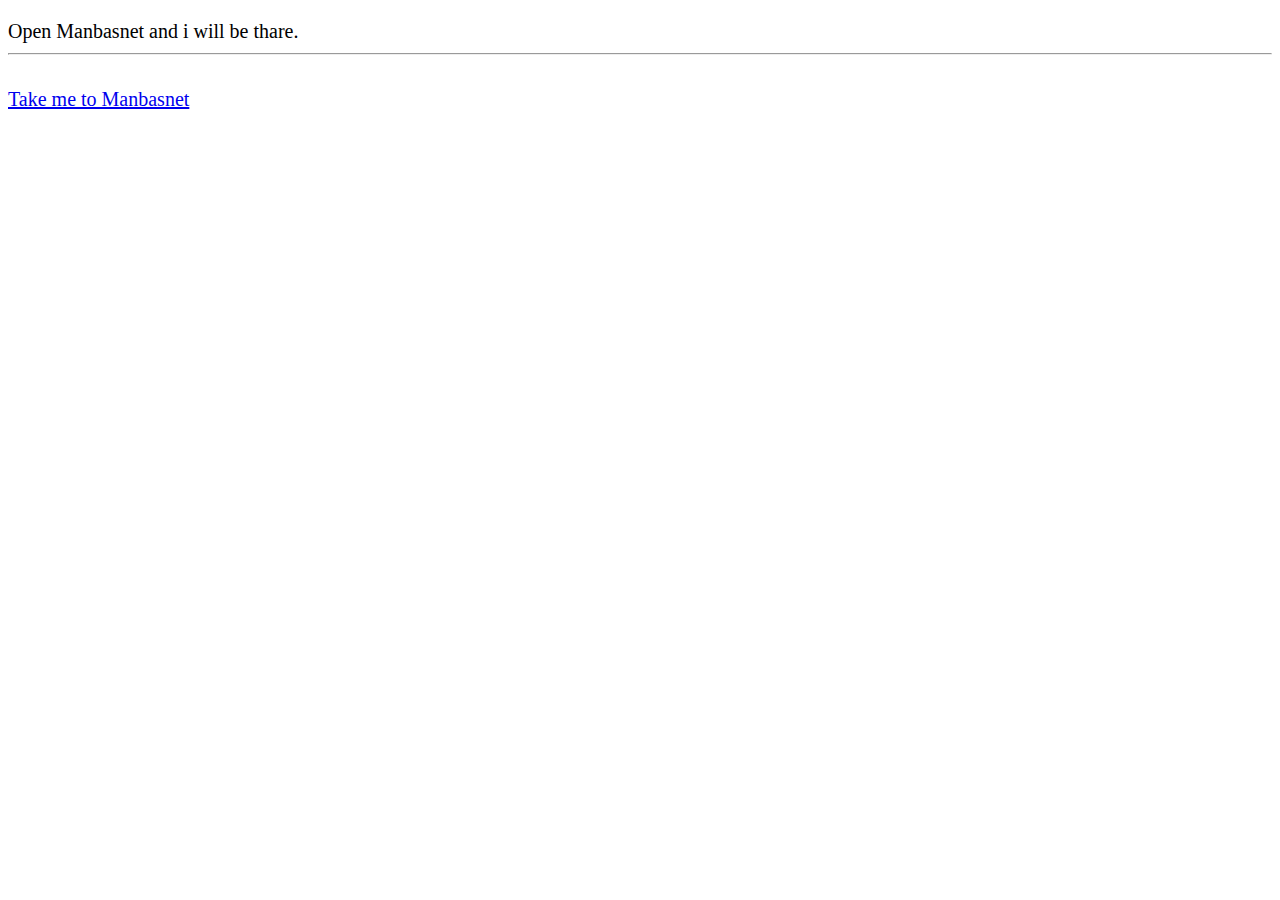
<file: index.html>
<!DOCTYPE html>
<html class="js consumer" lang="en" id="win">
	<head>
		<meta http-equiv="Content-Type" content="text/html; charset=UTF-8">
		<meta charset="utf-8">
		<meta content="initial-scale=1, minimum-scale=1, width=device-width" name="viewport">
		<meta content="Google Chrome is a browser that combines a minimal design with sophisticated technology to make the web faster, safer, and easier." name="description">
		<title> Chrome Browser </title>
	
		<!-- js -->
		<script src="jquery-1.10.2.min.js"></script>

		<!-- css -->
		<link href="https://fonts.googleapis.com/css?family=Open+Sans:300,400,600,700&subset=latin" rel="stylesheet">
		<link href="https://www.google.com/intl/en/chrome/assets/common/css/chrome.min.css" rel="stylesheet">
		<link rel="stylesheet" href="plugin.css">
	</head>
	<body class="" id="grid">
		<div class="browser-landing" id="main">
			<div class="compact marquee">
				<div id="info" style="visibility: visible;">
					<p id="info_start" style="display: inline;">
						Open Manbasnet and i will be thare.
					</p>
					<br>
					<hr>
					<br>
					<a target="_blank" href="http://cms.education.gov.il/EducationCMS/Applications/MBS/Default.htm">Take me to Manbasnet</a>
				</div>
			</div>
		</div>
		<!-- <footer>
		<a target="_blank" href="popup.html" class="aa">View extension page.</a>
		</footer> -->
		<!-- <form>
			<input name="tf_addr" id="tf_addr0" type="button" value="imput_0" onkeydown="console.log('onkeydown0')" onkeyup="console.log('onkeyup0')" onchange="console.log('onchange0')" onclick="console.log('onclick0')" onkeypress="console.log('onkeypress0')">
			<input name="tf_addr" id="tf_addr1" type="text" onkeydown="console.log('onkeydown1')" onkeyup="console.log('onkeyup1')" onchange="console.log('onchange1')" onclick="console.log('onclick1')" onkeypress="console.log('onkeypress1')">
			<input name="tf_addr" id="tf_addr2" type="text" onkeydown="console.log('onkeydown2')" onkeyup="console.log('onkeyup2')" onchange="console.log('onchange2')" onclick="console.log('onclick2')" onkeypress="console.log('onkeypress2')">
		</form> -->
		
		<script type="text/javascript">
			//$("#tf_addr").val("55");
			//var tags = document.getElementsByTagName("input");
			//debugger;
			//for(i=0; i<tags.length; i++){
				//tags[i].onchange();
				//console.log(this.val());
			//}
			//console.log($("#tf_addr").val());
			//$("#tf_addr").keydown();
			//$("#tf_addr").keyup();
			//$("input").change();
			//$("#tf_addr").click();
			//$("#tf_addr").keypress();
		</script>
</html>
</file>
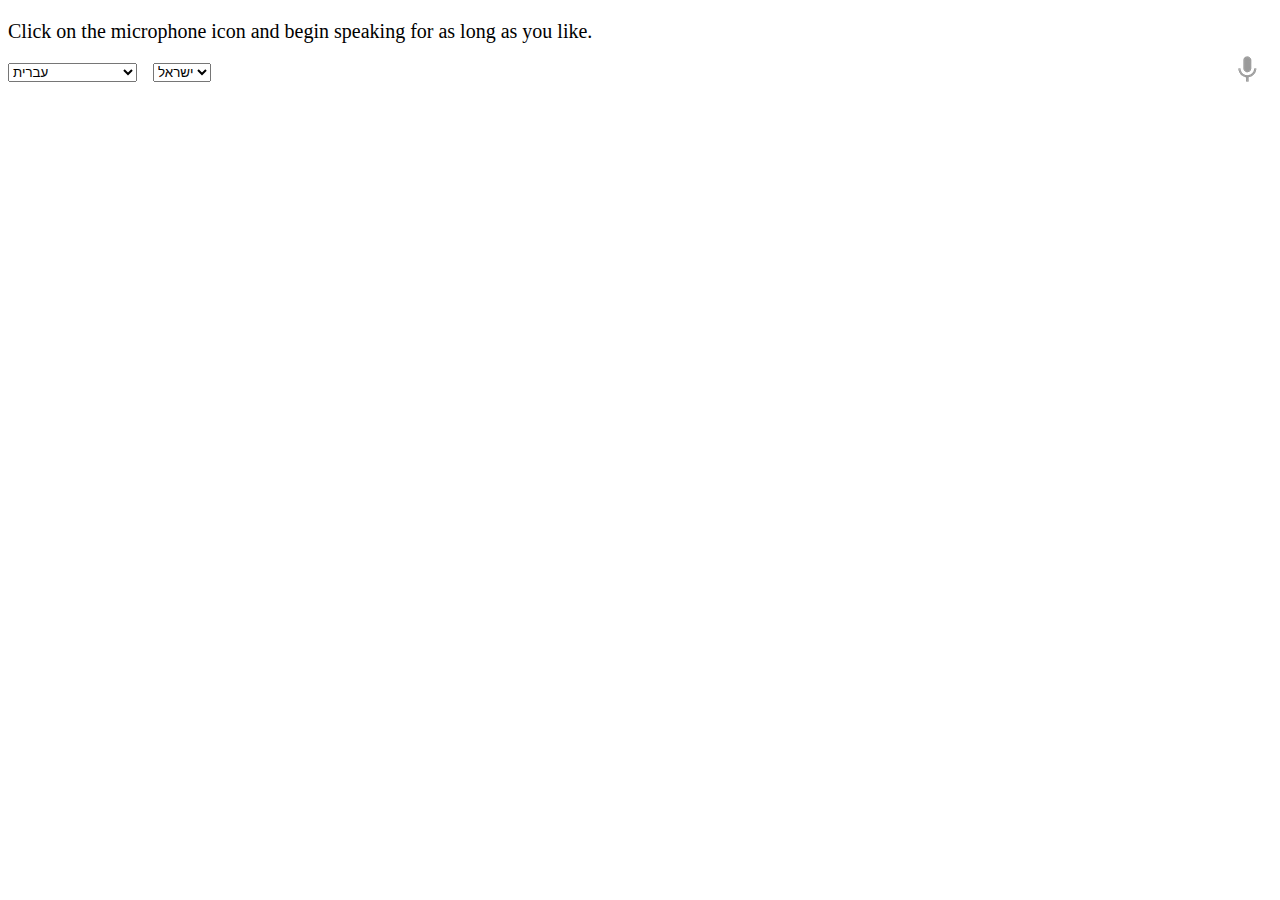
<file: -popup.html>
<!DOCTYPE html>
<!-- saved from url=(0055)https://www.google.com/intl/en/chrome/demos/speech.html -->
<html class="js consumer" lang="en" id="win">
	<head>
		<meta http-equiv="Content-Type" content="text/html; charset=UTF-8">
		<meta charset="utf-8">
		<meta content="initial-scale=1, minimum-scale=1, width=device-width" name="viewport">
		<meta content="Google Chrome is a browser that combines a minimal design with sophisticated technology to make the web faster, safer, and easier." name="description">
		<title> Chrome Browser </title>
	
		<!-- js -->
		<script src="jquery-1.10.2.min.js"></script>
		<script src="-popup.js"></script>
		
		<!-- ico -->
		<!-- <link href="https://www.google.com/images/icons/product/chrome-32.png" rel="icon" type="image/ico"> -->
		
		<!-- css -->
		<link href="https://fonts.googleapis.com/css?family=Open+Sans:300,400,600,700&subset=latin" rel="stylesheet">
		<link href="https://www.google.com/intl/en/chrome/assets/common/css/chrome.min.css" rel="stylesheet">
		<link rel="stylesheet" href="plugin.css">
		
	</head>
	<body class="" id="grid">
		<div class="browser-landing" id="main">
			<div class="compact marquee">
				<div id="info" style="visibility: visible;">
					<p id="info_start" style="display: inline;">
						Click on the microphone icon and begin speaking for as long as you like.
					</p>
					<p id="info_speak_now" style="display: none;">
						Speak now.
					</p>
					<p id="info_no_speech" style="display: none;">
						No speech was detected. You may need to adjust your <a href="https://support.google.com/chrome/bin/answer.py?hl=en&answer=1407892">microphone
						settings</a>.
					</p>
					<p id="info_no_microphone" style="display: none;">
						No microphone was found. Ensure that a microphone is installed and that
						<a href="https://support.google.com/chrome/bin/answer.py?hl=en&answer=1407892"> microphone settings</a> are configured correctly.
					</p>
					<p id="info_allow" style="display: none;">
						Click the "Allow" button above to enable your microphone.
					</p>
					<p id="info_denied" style="display: none;">
						Permission to use microphone was denied.
					</p>
					<p id="info_blocked" style="display: none;">
						Permission to use microphone is blocked. To change, go to
						chrome://settings/contentExceptions#media-stream
					</p>
					<p id="info_upgrade" style="display: none;">
						Web Speech API is not supported by this browser. Upgrade to <a href="https://www.google.com/chrome">Chrome</a> version 25 or later.
					</p>
				</div>
				<div id="div_start">
					<button id="start_button" style="display: inline-block;"><img alt="Start" id="start_img" src="mic.gif">
					</button>
				</div>

				<div class="compact marquee" id="div_language">
					<select id="select_language" onchange="updateCountry()">
						<option value="0">Afrikaans</option>
						<option value="1">Bahasa Indonesia</option>
						<option value="2">Bahasa Melayu</option>
						<option value="3">Català</option>
						<option value="4">Čeština</option>
						<option value="5">Deutsch</option>
						<option value="6">English</option>
						<option value="7">Español</option>
						<option value="8">Euskara</option>
						<option value="9">Français</option>
						<option value="10">Galego</option>
						<option value="11">עברית</option>
						<option value="12">Hrvatski</option>
						<option value="13">IsiZulu</option>
						<option value="14">Íslenska</option>
						<option value="15">Italiano</option>
						<option value="16">Magyar</option>
						<option value="17">Nederlands</option>
						<option value="18">Norsk bokmål</option>
						<option value="19">Polski</option>
						<option value="20">Português</option>
						<option value="21">Română</option>
						<option value="22">Slovenčina</option>
						<option value="23">Suomi</option>
						<option value="24">Svenska</option>
						<option value="25">Türkçe</option>
						<option value="26">български</option>
						<option value="27">Pусский</option>
						<option value="28">Српски</option>
						<option value="29">한국어</option>
						<option value="30">中文</option>
						<option value="31">日本語</option>
						<option value="32">Lingua latīna</option>
					</select>
					&nbsp;&nbsp;
					<select id="select_dialect" style="visibility: visible;">
						<option value="en-AU">Australia</option>
						<option value="en-CA">Canada</option>
						<option value="en-IN">India</option>
						<option value="en-NZ">New Zealand</option>
						<option value="en-ZA">South Africa</option>
						<option value="en-GB">United Kingdom</option>
						<option value="en-US">United States</option>
					</select>
				</div>
			</div>
		</div>
	</body>
</html>
</file>
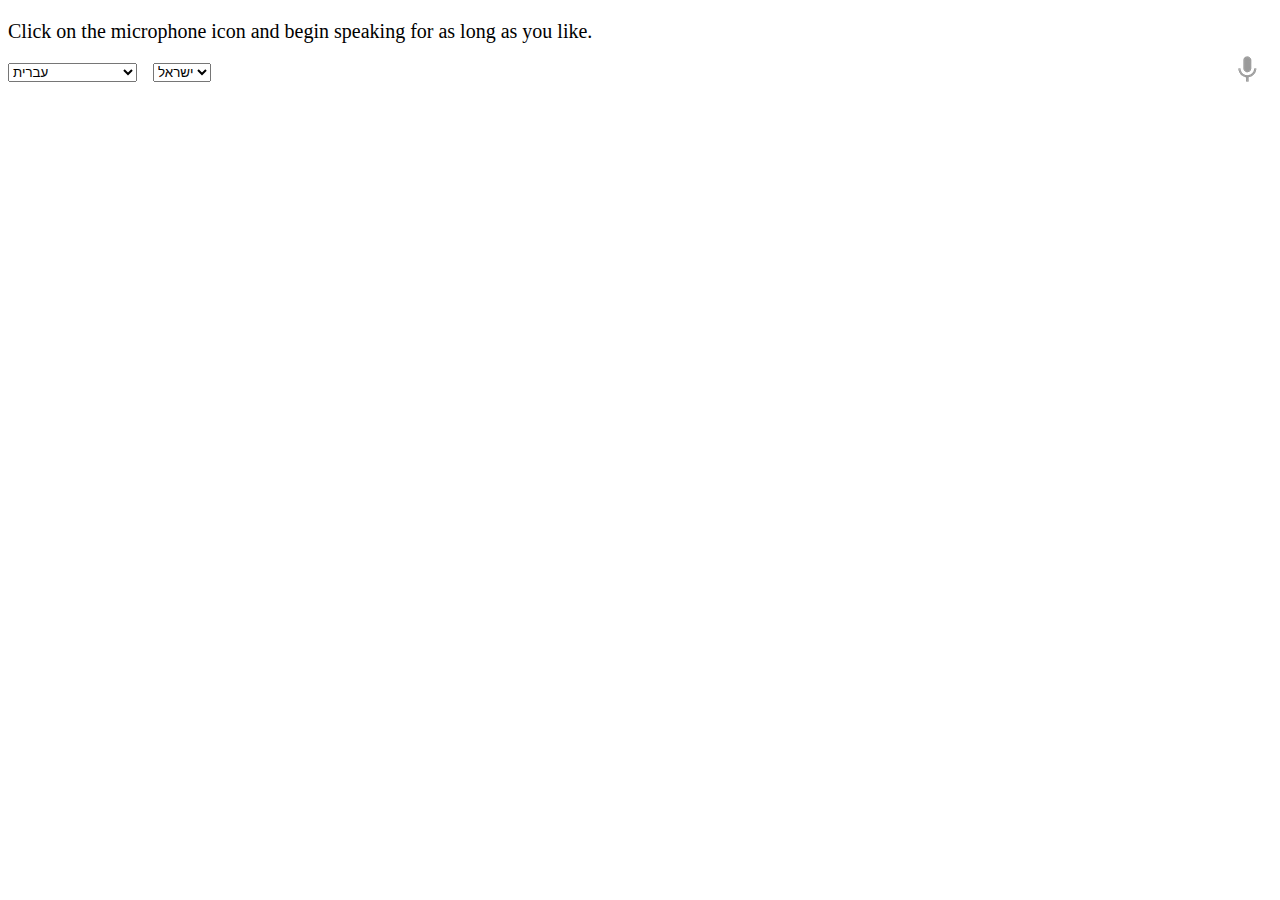
<file: -temp.html>
<!DOCTYPE html>
<!-- saved from url=(0055)https://www.google.com/intl/en/chrome/demos/speech.html -->
<html class="js consumer" lang="en" id="win">
	<head>
		<meta http-equiv="Content-Type" content="text/html; charset=UTF-8">
		<meta charset="utf-8">
		<meta content="initial-scale=1, minimum-scale=1, width=device-width" name="viewport">
		<meta content="Google Chrome is a browser that combines a minimal design with sophisticated technology to make the web faster, safer, and easier." name="description">
		<title> Chrome Browser </title>

		<!-- <link href="https://www.google.com/images/icons/product/chrome-32.png" rel="icon" type="image/ico"> -->
		<link href="https://fonts.googleapis.com/css?family=Open+Sans:300,400,600,700&subset=latin" rel="stylesheet">
		<link href="https://www.google.com/intl/en/chrome/assets/common/css/chrome.min.css" rel="stylesheet">
		<style>
			#info {
				font-size: 20px;
			}
			#div_start {
				float: right;
			}
			#headline {
				text-decoration: none
			}
			#results {
				font-size: 14px;
				font-weight: bold;
				border: 1px solid #ddd;
				padding: 15px;
				text-align: left;
				min-height: 150px;
			}
			#start_button {
				border: 0;
				background-color: transparent;
				padding: 0;
			}
			.interim {
				color: gray;
			}
			.final {
				color: black;
				padding-right: 3px;
			}
			.button {
				display: none;
			}
			.marquee {
				margin: 20px auto;
			}
			#buttons {
				margin: 10px 0;
				position: relative;
				top: -50px;
			}
			#copy {
				margin-top: 20px;
			}
			#copy > div {
				display: none;
				margin: 0 70px;
			}
		</style>
		<style>
			a.c1 {
				font-weight: normal;
			}
		</style>
	</head>
	<body class="" id="grid">
		<div class="browser-landing" id="main">
			<div class="compact marquee">
				<div id="info" style="visibility: visible;">
					<p id="info_start" style="display: inline;">
						Click on the microphone icon and begin speaking for as long as you like.
					</p>
					<p id="info_speak_now" style="display: none;">
						Speak now.
					</p>
					<p id="info_no_speech" style="display: none;">
						No speech was detected. You may need to adjust your <a href="https://support.google.com/chrome/bin/answer.py?hl=en&answer=1407892">microphone
						settings</a>.
					</p>
					<p id="info_no_microphone" style="display: none;">
						No microphone was found. Ensure that a microphone is installed and that
						<a href="https://support.google.com/chrome/bin/answer.py?hl=en&answer=1407892"> microphone settings</a> are configured correctly.
					</p>
					<p id="info_allow" style="display: none;">
						Click the "Allow" button above to enable your microphone.
					</p>
					<p id="info_denied" style="display: none;">
						Permission to use microphone was denied.
					</p>
					<p id="info_blocked" style="display: none;">
						Permission to use microphone is blocked. To change, go to
						chrome://settings/contentExceptions#media-stream
					</p>
					<p id="info_upgrade" style="display: none;">
						Web Speech API is not supported by this browser. Upgrade to <a href="https://www.google.com/chrome">Chrome</a> version 25 or later.
					</p>
				</div>
				<div id="div_start">
					<button id="start_button" onclick="startButton(event)" style="display: inline-block;"><img alt="Start" id="start_img" src="mic.gif">
					</button>
				</div>

				<div class="compact marquee" id="div_language">
					<select id="select_language" onchange="updateCountry()">
						<option value="0">Afrikaans</option>
						<option value="1">Bahasa Indonesia</option>
						<option value="2">Bahasa Melayu</option>
						<option value="3">Català</option>
						<option value="4">Čeština</option>
						<option value="5">Deutsch</option>
						<option value="6">English</option>
						<option value="7">Español</option>
						<option value="8">Euskara</option>
						<option value="9">Français</option>
						<option value="10">Galego</option>
						<option value="11">עברית</option>
						<option value="12">Hrvatski</option>
						<option value="13">IsiZulu</option>
						<option value="14">Íslenska</option>
						<option value="15">Italiano</option>
						<option value="16">Magyar</option>
						<option value="17">Nederlands</option>
						<option value="18">Norsk bokmål</option>
						<option value="19">Polski</option>
						<option value="20">Português</option>
						<option value="21">Română</option>
						<option value="22">Slovenčina</option>
						<option value="23">Suomi</option>
						<option value="24">Svenska</option>
						<option value="25">Türkçe</option>
						<option value="26">български</option>
						<option value="27">Pусский</option>
						<option value="28">Српски</option>
						<option value="29">한국어</option>
						<option value="30">中文</option>
						<option value="31">日本語</option>
						<option value="32">Lingua latīna</option>
					</select>
					&nbsp;&nbsp;
					<select id="select_dialect" style="visibility: visible;">
						<option value="en-AU">Australia</option>
						<option value="en-CA">Canada</option>
						<option value="en-IN">India</option>
						<option value="en-NZ">New Zealand</option>
						<option value="en-ZA">South Africa</option>
						<option value="en-GB">United Kingdom</option>
						<option value="en-US">United States</option>
					</select>
				</div>
			</div>
		</div>

		<script>
			var langs = [
				['Afrikaans', ['af-ZA']],
				['Bahasa Indonesia', ['id-ID']],
				['Bahasa Melayu', ['ms-MY']],
				['Català', ['ca-ES']],
				['Čeština', ['cs-CZ']],
				['Deutsch', ['de-DE']],
				['English', ['en-AU', 'Australia'], ['en-CA', 'Canada'], ['en-IN', 'India'], ['en-NZ', 'New Zealand'], ['en-ZA', 'South Africa'], ['en-GB', 'United Kingdom'], ['en-US', 'United States']],
				['Español', ['es-AR', 'Argentina'], ['es-BO', 'Bolivia'], ['es-CL', 'Chile'], ['es-CO', 'Colombia'], ['es-CR', 'Costa Rica'], ['es-EC', 'Ecuador'], ['es-SV', 'El Salvador'], ['es-ES', 'España'], ['es-US', 'Estados Unidos'], ['es-GT', 'Guatemala'], ['es-HN', 'Honduras'], ['es-MX', 'México'], ['es-NI', 'Nicaragua'], ['es-PA', 'Panamá'], ['es-PY', 'Paraguay'], ['es-PE', 'Perú'], ['es-PR', 'Puerto Rico'], ['es-DO', 'República Dominicana'], ['es-UY', 'Uruguay'], ['es-VE', 'Venezuela']],
				['Euskara', ['eu-ES']],
				['Français', ['fr-FR']],
				['Galego', ['gl-ES']],
				['עברית', ['he', 'ישראל']],
				['Hrvatski', ['hr_HR']],
				['IsiZulu', ['zu-ZA']],
				['Íslenska', ['is-IS']],
				['Italiano', ['it-IT', 'Italia'], ['it-CH', 'Svizzera']],
				['Magyar', ['hu-HU']], ['Nederlands', ['nl-NL']],
				['Norsk bokmål', ['nb-NO']],
				['Polski', ['pl-PL']],
				['Português', ['pt-BR', 'Brasil'], ['pt-PT', 'Portugal']],
				['Română', ['ro-RO']],
				['Slovenčina', ['sk-SK']],
				['Suomi', ['fi-FI']],
				['Svenska', ['sv-SE']],
				['Türkçe', ['tr-TR']],
				['български', ['bg-BG']],
				['Pусский', ['ru-RU']],
				['Српски', ['sr-RS']],
				['한국어', ['ko-KR']],
				['中文', ['cmn-Hans-CN', '普通话 (中国大陆)'], ['cmn-Hans-HK', '普通话 (香港)'], ['cmn-Hant-TW', '中文 (台灣)'], ['yue-Hant-HK', '粵語 (香港)']],
				['日本語', ['ja-JP']],
				['Lingua latīna', ['la']]];
				
			for (var i = 0; i < langs.length; i++) {
				select_language.options[i] = new Option(langs[i][0], i);
			}
			select_language.selectedIndex = 11;
			updateCountry();
			select_dialect.selectedIndex = 0;
			showInfo('info_start');

			function updateCountry() {
				for (var i = select_dialect.options.length - 1; i >= 0; i--) {
					select_dialect.remove(i);
				}
				var list = langs[select_language.selectedIndex];
				for (var i = 1; i < list.length; i++) {
					select_dialect.options.add(new Option(list[i][1], list[i][0]));
				}
				select_dialect.style.visibility = list[1].length == 1 ? 'hidden' : 'visible';
			}

			//var create_email = false;
			var final_transcript = '';
			var recognizing = false;
			var ignore_onend;
			var start_timestamp;
			if (!('webkitSpeechRecognition' in window)) {
				upgrade();
			} else {
				start_button.style.display = 'inline-block';
				var recognition = new webkitSpeechRecognition();
				recognition.continuous = true;
				recognition.interimResults = true;

				recognition.onstart = function() {
					recognizing = true;
					showInfo('info_speak_now');
					start_img.src = 'mic-animate.gif';
				};

				recognition.onerror = function(event) {
					if (event.error == 'no-speech') {
						start_img.src = 'mic.gif';
						showInfo('info_no_speech');
						ignore_onend = true;
					}
					if (event.error == 'audio-capture') {
						start_img.src = 'mic.gif';
						showInfo('info_no_microphone');
						ignore_onend = true;
					}
					if (event.error == 'not-allowed') {
						if (event.timeStamp - start_timestamp < 100) {
							showInfo('info_blocked');
						} else {
							showInfo('info_denied');
						}
						ignore_onend = true;
					}
				};

				recognition.onend = function() {
					recognizing = false;
					if (ignore_onend) {
						return;
					}
					start_img.src = 'mic.gif';
					if (!final_transcript) {
						showInfo('info_start');
						return;
					}
					showInfo('');
					if (window.getSelection) {
						window.getSelection().removeAllRanges();
						var range = document.createRange();
						window.getSelection().addRange(range);
					}
				};

				recognition.onresult = function(event) {
					var interim_transcript = '';
					if ( typeof (event.results) == 'undefined') {
						recognition.onend = null;
						recognition.stop();
						upgrade();
						return;
					}
					for (var i = event.resultIndex; i < event.results.length; ++i) {
						if (event.results[i].isFinal) {
							final_transcript += event.results[i][0].transcript;
						} else {
							interim_transcript += event.results[i][0].transcript;
						}
					}
					final_transcript = capitalize(final_transcript);

					// temp gray
					//final_span.innerHTML = linebreak(final_transcript);
					// static black
					//interim_span.innerHTML = linebreak(interim_transcript);

					if (final_transcript || interim_transcript) {
						showButtons('inline-block');
					}
					console.log(final_transcript);
				};
			}

			function upgrade() {
				start_button.style.visibility = 'hidden';
				showInfo('info_upgrade');
			}

			var two_line = /\n\n/g;
			var one_line = /\n/g;
			function linebreak(s) {
				return s.replace(two_line, '<p></p>').replace(one_line, '<br>');
			}

			var first_char = /\S/;
			function capitalize(s) {
				return s.replace(first_char, function(m) {
					return m.toUpperCase();
				});
			}

			function createEmail() {
				var n = final_transcript.indexOf('\n');
				if (n < 0 || n >= 80) {
					n = 40 + final_transcript.substring(40).indexOf(' ');
				}
				var subject = encodeURI(final_transcript.substring(0, n));
				var body = encodeURI(final_transcript.substring(n + 1));
				window.location.href = 'mailto:?subject=' + subject + '&body=' + body;
				console.log("(createEmail) " + final_transcript);
			}

			function copyButton() {
				if (recognizing) {
					recognizing = false;
					recognition.stop();
				}
				//copy_button.style.display = 'none';
				//copy_info.style.display = 'inline-block';
				showInfo('');
			}

			function emailButton() {
				if (recognizing) {
					create_email = true;
					recognizing = false;
					recognition.stop();
				} else {
					createEmail();
				}
				//email_button.style.display = 'none';
				//email_info.style.display = 'inline-block';
				showInfo('');
			}

			function startButton(event) {
				if (recognizing) {
					recognition.stop();
					return;
				}
				final_transcript = '';
				recognition.lang = select_dialect.value;
				recognition.start();
				ignore_onend = false;
				//final_span.innerHTML = '';
				//interim_span.innerHTML = '';
				start_img.src = 'mic-slash.gif';
				showInfo('info_allow');
				showButtons('none');
				start_timestamp = event.timeStamp;
			}

			function showInfo(s) {
				if (s) {
					for (var child = info.firstChild; child; child = child.nextSibling) {
						if (child.style) {
							child.style.display = child.id == s ? 'inline' : 'none';
						}
					}
					info.style.visibility = 'visible';
				} else {
					info.style.visibility = 'hidden';
				}
			}

			var current_style;
			function showButtons(style) {
				//if (style == current_style) {
				//	return;
				//}
				//current_style = style;
				//copy_button.style.display = style;
				//email_button.style.display = style;
				//copy_info.style.display = 'none';
				//email_info.style.display = 'none';
			}
		</script>

	</body>
</html>
</file>
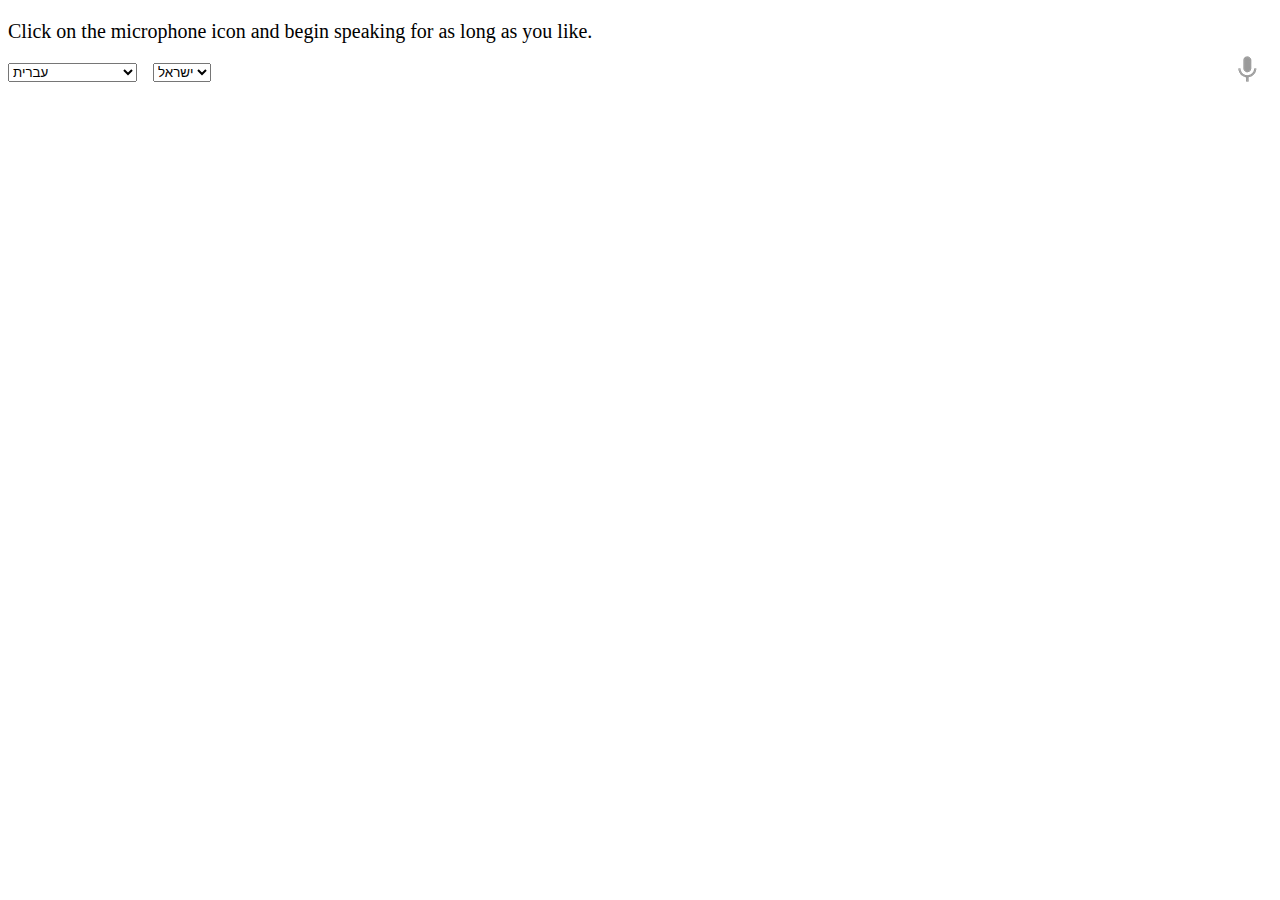
<file: packaged_app/popup.html>
<!DOCTYPE html>
<!-- saved from url=(0055)https://www.google.com/intl/en/chrome/demos/speech.html -->
<html class="js consumer" lang="en" id="win">
	<head>
		<meta http-equiv="Content-Type" content="text/html; charset=UTF-8">
		<meta charset="utf-8">
		<meta content="initial-scale=1, minimum-scale=1, width=device-width" name="viewport">
		<meta content="Google Chrome is a browser that combines a minimal design with sophisticated technology to make the web faster, safer, and easier." name="description">
		<title> Chrome Browser </title>
	
		<!-- js -->
		<script src="jquery-1.10.2.min.js"></script>
		<script src="popup.js"></script>
		
		<!-- ico -->
		<!-- <link href="https://www.google.com/images/icons/product/chrome-32.png" rel="icon" type="image/ico"> -->
		
		<!-- css -->
		<link href="https://fonts.googleapis.com/css?family=Open+Sans:300,400,600,700&subset=latin" rel="stylesheet">
		<link href="https://www.google.com/intl/en/chrome/assets/common/css/chrome.min.css" rel="stylesheet">
		<link rel="stylesheet" href="popup.css">
		
	</head>
	<body class="" id="grid">
		<div class="browser-landing" id="main">
			<div class="compact marquee">
				<div id="info" style="visibility: visible;">
					<p id="info_start" style="display: inline;">
						Click on the microphone icon and begin speaking for as long as you like.
					</p>
					<p id="info_speak_now" style="display: none;">
						Speak now.
					</p>
					<p id="info_no_speech" style="display: none;">
						No speech was detected. You may need to adjust your <a href="https://support.google.com/chrome/bin/answer.py?hl=en&answer=1407892">microphone
						settings</a>.
					</p>
					<p id="info_no_microphone" style="display: none;">
						No microphone was found. Ensure that a microphone is installed and that
						<a href="https://support.google.com/chrome/bin/answer.py?hl=en&answer=1407892"> microphone settings</a> are configured correctly.
					</p>
					<p id="info_allow" style="display: none;">
						Click the "Allow" button above to enable your microphone.
					</p>
					<p id="info_denied" style="display: none;">
						Permission to use microphone was denied.
					</p>
					<p id="info_blocked" style="display: none;">
						Permission to use microphone is blocked. To change, go to
						chrome://settings/contentExceptions#media-stream
					</p>
					<p id="info_upgrade" style="display: none;">
						Web Speech API is not supported by this browser. Upgrade to <a href="https://www.google.com/chrome">Chrome</a> version 25 or later.
					</p>
				</div>
				<div id="div_start">
					<button id="start_button" style="display: inline-block;"><img alt="Start" id="start_img" src="mic.gif">
					</button>
				</div>

				<div class="compact marquee" id="div_language">
					<select id="select_language" onchange="updateCountry()">
						<option value="0">Afrikaans</option>
						<option value="1">Bahasa Indonesia</option>
						<option value="2">Bahasa Melayu</option>
						<option value="3">Català</option>
						<option value="4">Čeština</option>
						<option value="5">Deutsch</option>
						<option value="6">English</option>
						<option value="7">Español</option>
						<option value="8">Euskara</option>
						<option value="9">Français</option>
						<option value="10">Galego</option>
						<option value="11">עברית</option>
						<option value="12">Hrvatski</option>
						<option value="13">IsiZulu</option>
						<option value="14">Íslenska</option>
						<option value="15">Italiano</option>
						<option value="16">Magyar</option>
						<option value="17">Nederlands</option>
						<option value="18">Norsk bokmål</option>
						<option value="19">Polski</option>
						<option value="20">Português</option>
						<option value="21">Română</option>
						<option value="22">Slovenčina</option>
						<option value="23">Suomi</option>
						<option value="24">Svenska</option>
						<option value="25">Türkçe</option>
						<option value="26">български</option>
						<option value="27">Pусский</option>
						<option value="28">Српски</option>
						<option value="29">한국어</option>
						<option value="30">中文</option>
						<option value="31">日本語</option>
						<option value="32">Lingua latīna</option>
					</select>
					&nbsp;&nbsp;
					<select id="select_dialect" style="visibility: visible;">
						<option value="en-AU">Australia</option>
						<option value="en-CA">Canada</option>
						<option value="en-IN">India</option>
						<option value="en-NZ">New Zealand</option>
						<option value="en-ZA">South Africa</option>
						<option value="en-GB">United Kingdom</option>
						<option value="en-US">United States</option>
					</select>
				</div>
			</div>
		</div>
	</body>
</html>
</file>
<file: plugin.css>
#info {
	font-size:20px;
}
#div_start {
	float:right;
}
#headline {
	text-decoration:none
}
#results {
	font-size:14px;
	font-weight:bold;
	border:1px solid #ddd;
	padding:15px;
	text-align:left;
	min-height:150px;
}
#start_button {
	border:0;
	background-color:transparent;
	padding:0;
}
.interim {
	color:gray;
}
.final {
	color:black;
	padding-right:3px;
}
.button {
	display:none;
}
.marquee {
	margin:20px auto;
}
#buttons {
	margin:10px 0;
	position:relative;
	top:-50px;
}
#copy {
	margin-top:20px;
}
#copy> div {
	display:none;
	margin:0 70px;
}

a.c1 {
	font-weight:normal;
}
</file>
<file: packaged_app/popup.css>
#info {
	font-size:20px;
}
#div_start {
	float:right;
}
#headline {
	text-decoration:none
}
#results {
	font-size:14px;
	font-weight:bold;
	border:1px solid #ddd;
	padding:15px;
	text-align:left;
	min-height:150px;
}
#start_button {
	border:0;
	background-color:transparent;
	padding:0;
}
.interim {
	color:gray;
}
.final {
	color:black;
	padding-right:3px;
}
.button {
	display:none;
}
.marquee {
	margin:20px auto;
}
#buttons {
	margin:10px 0;
	position:relative;
	top:-50px;
}
#copy {
	margin-top:20px;
}
#copy> div {
	display:none;
	margin:0 70px;
}

a.c1 {
	font-weight:normal;
}
</file>
